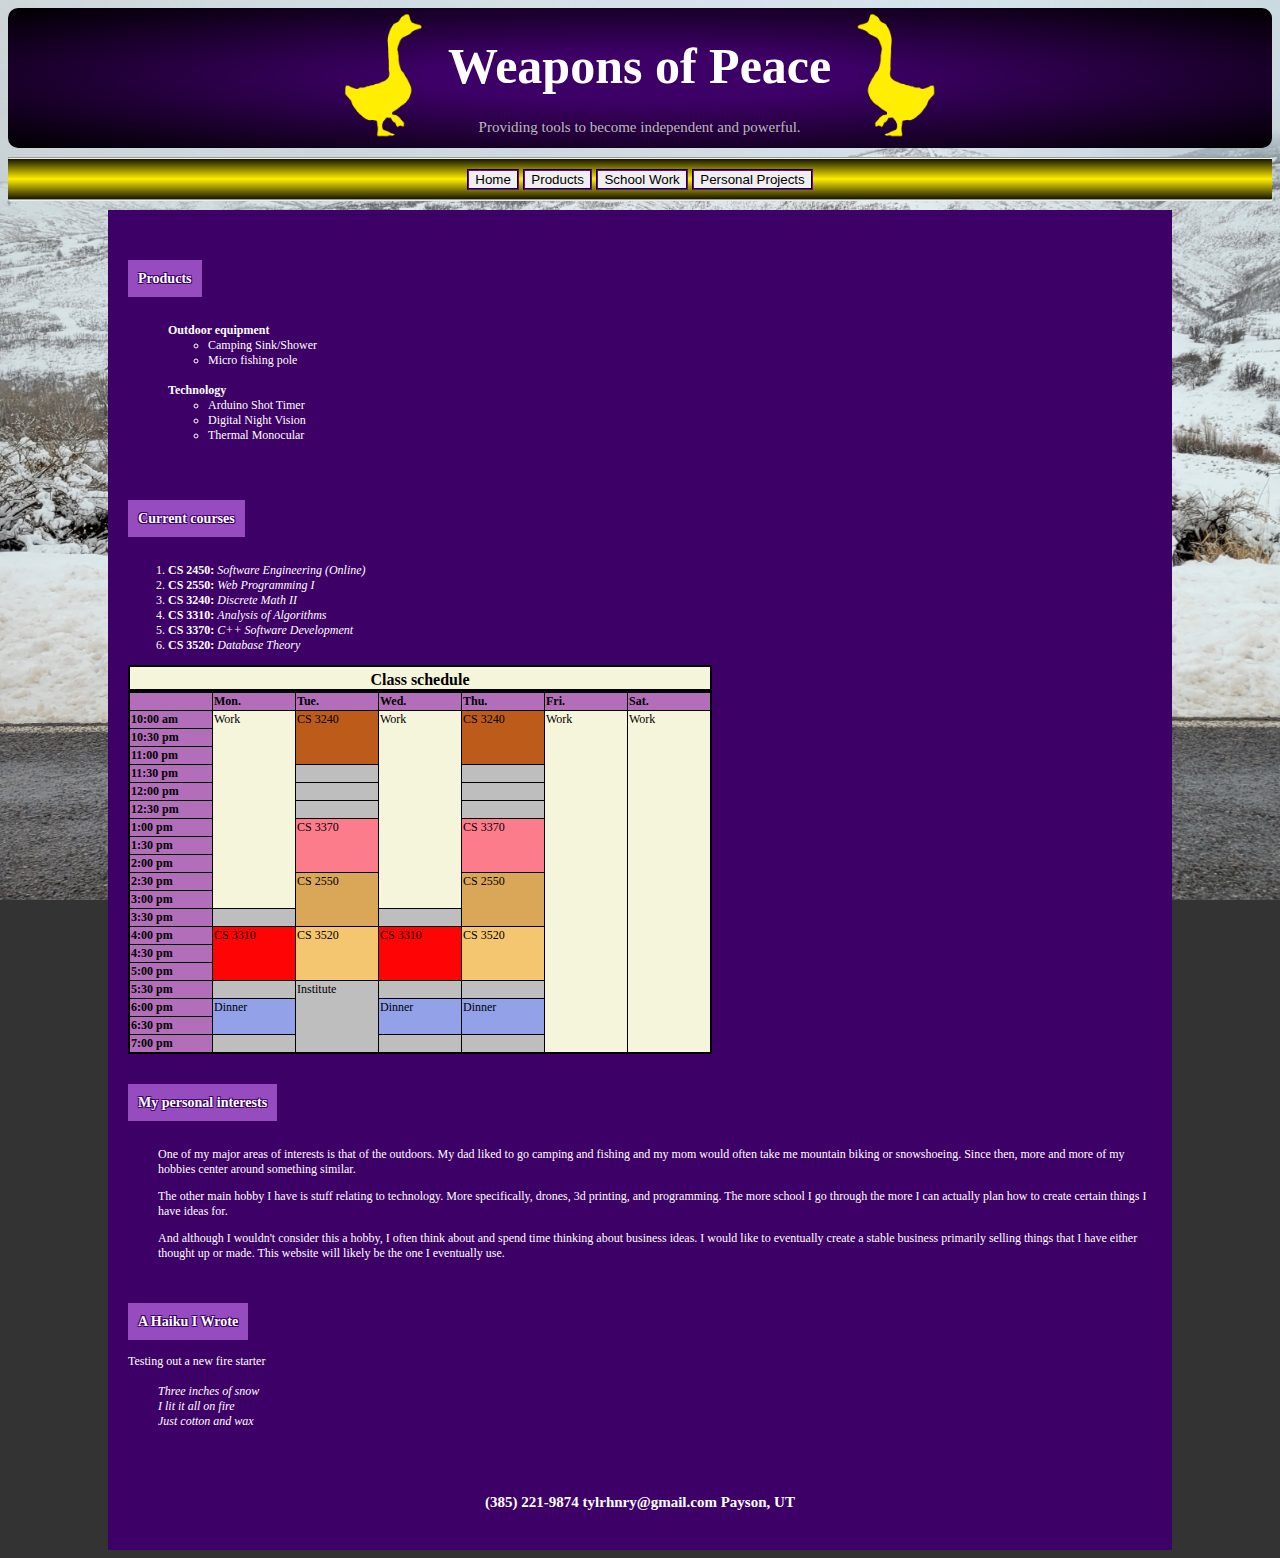
<file: index.html>
<!-- 
Project:  Project1-About Me
Name: Tyler Henry
Submitted: 1/29/22
 
I declare that the following source code was written by me, or provided
by the instructor for this project. I understand that copying source
code from any other source, providing source code to another student, 
or leaving my code on a public web site constitutes cheating.
I acknowledge that if I am found in violation of this policy this may result
in a zero grade, a permanent record on file and possibly immediate failure of the class.
 
This webpage is a modification of the original project. This page will eventually be
a business website and I am trying to apply as much as possible to that purpose. 
I felt like this was a good practice of a lot of what has been taught so far. I had
to remake my table a few times for it to meet that standards, but in the end, I had
a much better idea of how to make a "large" table. 

The 5 extra items are:
    Change font
    Hyperlink modification
    Indent poem
    Text align table
    Equal column widths

Orig. requirement vs. what I did:
    Pic of myself   -   Two goose pics
    Personal info   -   Products
    Favorite books  -   List of classes
    The headers that are supposed to be h2 are h3 becaused I had
    an extra thing to use h2 for in the beginning.

 
-->

<!DOCTYPE html>
<html lang="en">
    <head>
        <title>Weapons of Peace</title>
        <link rel="stylesheet" href="/css/wopco.css">
        <link rel="icon" href="/images/yellow goose right.png">
        <script src="/js/" async></script>
    </head>

    <body>
        <header>
            <span id="right-facing-goose"><img src="/images/yellow goose right.png" alt="Goose" height=125></span>
            <div id="title-and-motto">
                <h1>
                    <span id="page-title"><a href="index.html">Weapons of Peace</a></span>
                </h1>
                <div id="motto">Providing tools to become independent and powerful.</div>
            </div>
            <span id="left-facing-goose"><img src="/images/yellow goose left.png" alt="Goose" height=125></span>
            
        </header>
        <nav>
            <hr>
            <button>Home</button>
            <button>Products</button>
            <button>School Work</button>
            <button>Personal Projects</button>
            <hr>
        </nav> 
            
    <main>
            <h3><b>Products</b></h3>
            <ul>
                <b>Outdoor equipment</b>
                <ul>
                    <li>Camping Sink/Shower</li>
                    <li>Micro fishing pole</li>
                </ul>
                <br>
                <b>Technology</b>
                <ul>
                    <li>Arduino Shot Timer</li>
                    <li>Digital Night Vision</li>
                    <li>Thermal Monocular</li>
                </ul>
            </ul>
            
            <br>
            <h3><b>Current courses</b></h3>
            <ol>
                <li><b><a href="https://www.uvu.edu/catalog/current/courses/computer-science/">CS 2450:
                </a></b><i>Software Engineering (Online)</i></li>
                <li><b><a href="https://www.uvu.edu/catalog/current/courses/computer-science/">CS 2550:
                </a></b><i>Web Programming I</i></li>
                <li><b><a href="https://www.uvu.edu/catalog/current/courses/computer-science/">CS 3240:
                </a></b><i>Discrete Math II</i></li>
                <li><b><a href="https://www.uvu.edu/catalog/current/courses/computer-science/">CS 3310:
                </a></b><i>Analysis of Algorithms</i></li>
                <li><b><a href="https://www.uvu.edu/catalog/current/courses/computer-science/">CS 3370:
                </a></b><i>C++ Software Development</i></li>
                <li><b><a href="https://www.uvu.edu/catalog/current/courses/computer-science/">CS 3520:
                </a></b><i>Database Theory</i></li>
            </ol>

            <table>
                <caption><b>Class schedule</b></caption>
                <tr>
                    <th></th>
                    <th>Mon.</th>
                    <th>Tue.</th>
                    <th>Wed.</th>
                    <th>Thu.</th>
                    <th>Fri.</th>
                    <th>Sat.</th>
                </tr>

                <tr>
                    <th>10:00 am</th>
                    <td rowspan="11" class="work">Work</td>
                    <td rowspan="3" id="cls3240">CS 3240</td>
                    <td rowspan="11" class="work">Work</td>
                    <td rowspan="3" id="cls3240">CS 3240</td>
                    <td rowspan="19" class="work">Work</td>
                    <td rowspan="19" class="work">Work</td>
                </tr>

                <tr>
                    <th>10:30 pm</th>
                    
                    
                </tr>

                <tr>
                    <th>11:00 pm</th>
                    
                </tr>

                <tr>
                    <th>11:30 pm</th>
                    <td></td>
                    <td></td>
                    
                </tr>
                
                <tr>
                    <th>12:00 pm</th>
                    <td></td>
                    <td></td>
                    
                </tr>
                
                <tr>
                    <th>12:30 pm</th>
                    <td></td>
                    <td></td>
                    
                </tr>
                
                <tr>
                    <th>1:00 pm</th>
                    <td rowspan="3" id="cls3370">CS 3370</td>
                    <td rowspan="3" id="cls3370">CS 3370</td>
                </tr>
                
                <tr>
                    <th>1:30 pm</th>
                    
                </tr>
                
                <tr>
                    <th>2:00 pm</th>
                    
                </tr>
                
                <tr>
                    <th>2:30 pm</th>
                    <td rowspan="3" id="cls2550">CS 2550</td>
                    <td rowspan="3" id="cls2550">CS 2550</td>
                </tr>
                
                <tr>
                    <th>3:00 pm</th>
                    
                </tr>
                
                <tr>
                    <th>3:30 pm</th>
                    <td></td>
                    <td></td>
                    
                </tr>
                
                <tr>
                    <th>4:00 pm</th>
                    <td rowspan="3" id="cls3310">CS 3310</td>
                    <td rowspan="3" id="cls3520">CS 3520</td>
                    <td rowspan="3" id="cls3310">CS 3310</td>
                    <td rowspan="3" id="cls3520">CS 3520</td>
                </tr>
                
                <tr>
                    <th>4:30 pm</th>
                </tr>
                
                <tr>
                    <th>5:00 pm</th>
                </tr>

                <tr>
                    <th>5:30 pm</th>
                    <td></td>
                    <td rowspan="4">Institute</td>
                    <td></td>
                    <td></td>
                </tr>

                <tr>
                    <th>6:00 pm</th>
                    <td rowspan="2" id="meal">Dinner</td>
                    <td rowspan="2" id="meal">Dinner</td>
                    <td rowspan="2" id="meal">Dinner</td>
                </tr>

                <tr>
                    <th>6:30 pm</th>
                </tr>

                <tr>
                    <th>7:00 pm</th>
                    <td></td>
                    <td></td>
                    <td></td>
                </tr>

            </table>

            <h3>My personal interests</h3>
            <p>
                One of my major areas of interests is that of the outdoors. My dad
                liked to go camping and fishing and my mom would often take me 
                mountain biking or snowshoeing. Since then, more and more of my hobbies
                center around something similar.
            </p>
            
            <p>
                The other main hobby I have is stuff relating to technology. More
                specifically, drones, 3d printing, and programming. The more school
                I go through the more I can actually plan how to create certain things
                I have ideas for. 
            </p>

            <p>
                And although I wouldn't consider this a hobby, I often think about 
                and spend time thinking about business ideas. I would like to eventually
                create a stable business primarily selling things that I have either
                thought up or made. This website will likely be the one I eventually 
                use.
            </p>

            <h3><b>A Haiku I Wrote</b></h3>
            <br>
            Testing out a new fire starter <br><br>
            <div class="haiku">
                Three inches of snow <br>
                I lit it all on fire <br>
                Just cotton and wax
            </div>
            <br><br><br>


    </div>

    </body>

    <footer>
        <h2 class="contact_info">(385) 221-9874
            <a href="mailto:weaponsofpeaceco@gmail.com">tylrhnry@gmail.com</a>
            Payson, UT</h2>
    </footer>
</file>
<file: css/wopco.css>
:root {
    --primary-color: #3d0066;
    --accent-color: #ffee00;
    --background-color: rgb(51, 51, 51);
  }
  


header {
    text-align: center;
    color: white;
    background: radial-gradient(var(--primary-color) 25%, black);
    border-radius: 10px;
    padding: 5px;
    display: flex;
    justify-content: center;
    gap: 25px;
}

#page-title {
    font-family: 'perpetua';
    font-size: 50px;
}

#motto {
    color:rgb(187, 186, 187);
    font-size: 15px;
    font-family: 'papyrus';
}

a {
    text-decoration: none;
    color: white;
}

a:hover {
    color: rgb(160, 160, 160);
}

nav {
    text-align: center;
    background: linear-gradient(to bottom, black, var(--accent-color), black);
}

nav > button {
    border-color: var(--primary-color);
    border-style: groove;
}

button:hover {
    color: red;
}

body{
    color:white;
    background-color: var(--background-color);
    font-family: 'Söhne';
    font-size: 18px;
    background-image: url("../images/background.jpg");
    background-repeat: no-repeat;
    background-size: cover;
    background-attachment: fixed;
}

main {
    background-color: var(--primary-color);
    padding: 20px;
    margin: 0 100px;
    font-family: Cambria, Cochin, Georgia, Times, 'Times New Roman', serif;
    font-size: 12px;
}

h3 {
    display: inline-block;
    background-color: rgb(150, 76, 190);
    padding: 10px;
    margin-top: 30px;
    text-shadow:  -1px -1px 0 var(--primary-color),
                   1px -1px 0 var(--primary-color),
                  -1px 1px 0 var(--primary-color),
                   1px 1px 0 var(--primary-color);
}

table {
    border: 2px solid black;
    border-collapse: collapse;
    border-spacing: 0;
    color: black;
}

table > caption {
    font-size: 16px;
    background-color: beige;
    padding-top: 4px;
    border: 2px solid black;
}

th, td {
    border: 1px solid black;
    background-color: rgb(190, 190, 190);
    width: 80px;
    vertical-align: top;
    text-align: left;
}

th {
    background-color: rgb(178, 110, 184);
}

#cls3240 {
    background-color: rgb(188, 91, 26);
}

#cls2550 {
    background-color: rgb(218, 166, 88);
}

#cls3310 {
    background-color: rgb(255, 4, 4);
}

#cls3520 {
    background-color: rgb(244, 198, 112);
}

#cls3370 {
    background-color: rgb(253, 124, 139);
}

.work {
    background-color: beige;
}

#meal {
    background-color: rgb(147, 161, 233);
}

p {
    margin-left: 30px;
}

.haiku {
    font-style: italic;
    font-family: 'Times New Roman', Times, serif;
    margin-left: 30px;
}


.contact_info {
    font-size: 15px;
}

h2{
    text-align: center;
    color: white;
    background-color: var(--primary-color);
    padding: 7px;
}
</file>
